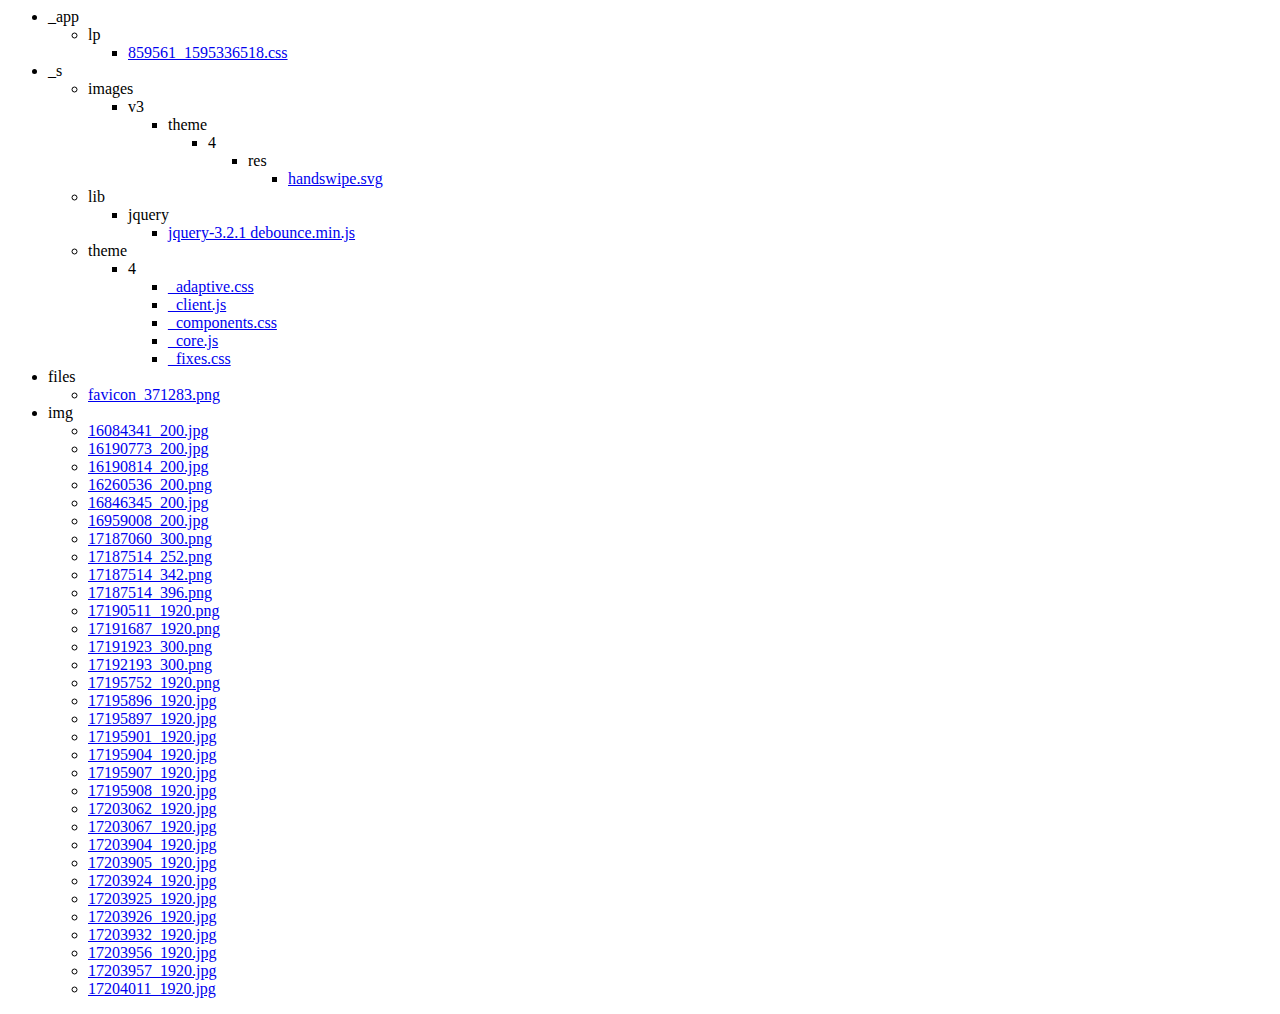
<file: index-wcopy.html>
﻿<html>
  <body>
   <ul>
    <li>
     _app
     <ul>
      <li>
       lp
       <ul>
        <li><a href="_app\lp\859561_1595336518.css">859561_1595336518.css</a></li>
       </ul>
      </li>
     </ul>
    </li>
    <li>
     _s
     <ul>
      <li>
       images
       <ul>
        <li>
         v3
         <ul>
          <li>
           theme
           <ul>
            <li>
             4
             <ul>
              <li>
               res
               <ul>
                <li><a href="_s\images\v3\theme\4\res\handswipe.svg">handswipe.svg</a></li>
               </ul>
              </li>
             </ul>
            </li>
           </ul>
          </li>
         </ul>
        </li>
       </ul>
      </li>
      <li>
       lib
       <ul>
        <li>
         jquery
         <ul>
          <li><a href="_s\lib\jquery\jquery-3.2.1 debounce.min.js">jquery-3.2.1 debounce.min.js</a></li>
         </ul>
        </li>
       </ul>
      </li>
      <li>
       theme
       <ul>
        <li>
         4
         <ul>
          <li><a href="_s\theme\4\_adaptive.css">_adaptive.css</a></li>
          <li><a href="_s\theme\4\_client.js">_client.js</a></li>
          <li><a href="_s\theme\4\_components.css">_components.css</a></li>
          <li><a href="_s\theme\4\_core.js">_core.js</a></li>
          <li><a href="_s\theme\4\_fixes.css">_fixes.css</a></li>
         </ul>
        </li>
       </ul>
      </li>
     </ul>
    </li>
    <li>
     files
     <ul>
      <li><a href="files\favicon_371283.png">favicon_371283.png</a></li>
     </ul>
    </li>
    <li>
     img
     <ul>
      <li><a href="img\16084341_200.jpg">16084341_200.jpg</a></li>
      <li><a href="img\16190773_200.jpg">16190773_200.jpg</a></li>
      <li><a href="img\16190814_200.jpg">16190814_200.jpg</a></li>
      <li><a href="img\16260536_200.png">16260536_200.png</a></li>
      <li><a href="img\16846345_200.jpg">16846345_200.jpg</a></li>
      <li><a href="img\16959008_200.jpg">16959008_200.jpg</a></li>
      <li><a href="img\17187060_300.png">17187060_300.png</a></li>
      <li><a href="img\17187514_252.png">17187514_252.png</a></li>
      <li><a href="img\17187514_342.png">17187514_342.png</a></li>
      <li><a href="img\17187514_396.png">17187514_396.png</a></li>
      <li><a href="img\17190511_1920.png">17190511_1920.png</a></li>
      <li><a href="img\17191687_1920.png">17191687_1920.png</a></li>
      <li><a href="img\17191923_300.png">17191923_300.png</a></li>
      <li><a href="img\17192193_300.png">17192193_300.png</a></li>
      <li><a href="img\17195752_1920.png">17195752_1920.png</a></li>
      <li><a href="img\17195896_1920.jpg">17195896_1920.jpg</a></li>
      <li><a href="img\17195897_1920.jpg">17195897_1920.jpg</a></li>
      <li><a href="img\17195901_1920.jpg">17195901_1920.jpg</a></li>
      <li><a href="img\17195904_1920.jpg">17195904_1920.jpg</a></li>
      <li><a href="img\17195907_1920.jpg">17195907_1920.jpg</a></li>
      <li><a href="img\17195908_1920.jpg">17195908_1920.jpg</a></li>
      <li><a href="img\17203062_1920.jpg">17203062_1920.jpg</a></li>
      <li><a href="img\17203067_1920.jpg">17203067_1920.jpg</a></li>
      <li><a href="img\17203904_1920.jpg">17203904_1920.jpg</a></li>
      <li><a href="img\17203905_1920.jpg">17203905_1920.jpg</a></li>
      <li><a href="img\17203924_1920.jpg">17203924_1920.jpg</a></li>
      <li><a href="img\17203925_1920.jpg">17203925_1920.jpg</a></li>
      <li><a href="img\17203926_1920.jpg">17203926_1920.jpg</a></li>
      <li><a href="img\17203932_1920.jpg">17203932_1920.jpg</a></li>
      <li><a href="img\17203956_1920.jpg">17203956_1920.jpg</a></li>
      <li><a href="img\17203957_1920.jpg">17203957_1920.jpg</a></li>
      <li><a href="img\17204011_1920.jpg">17204011_1920.jpg</a></li>
     </ul>
    </li>
   </ul>
  </body>
</html>
</file>
